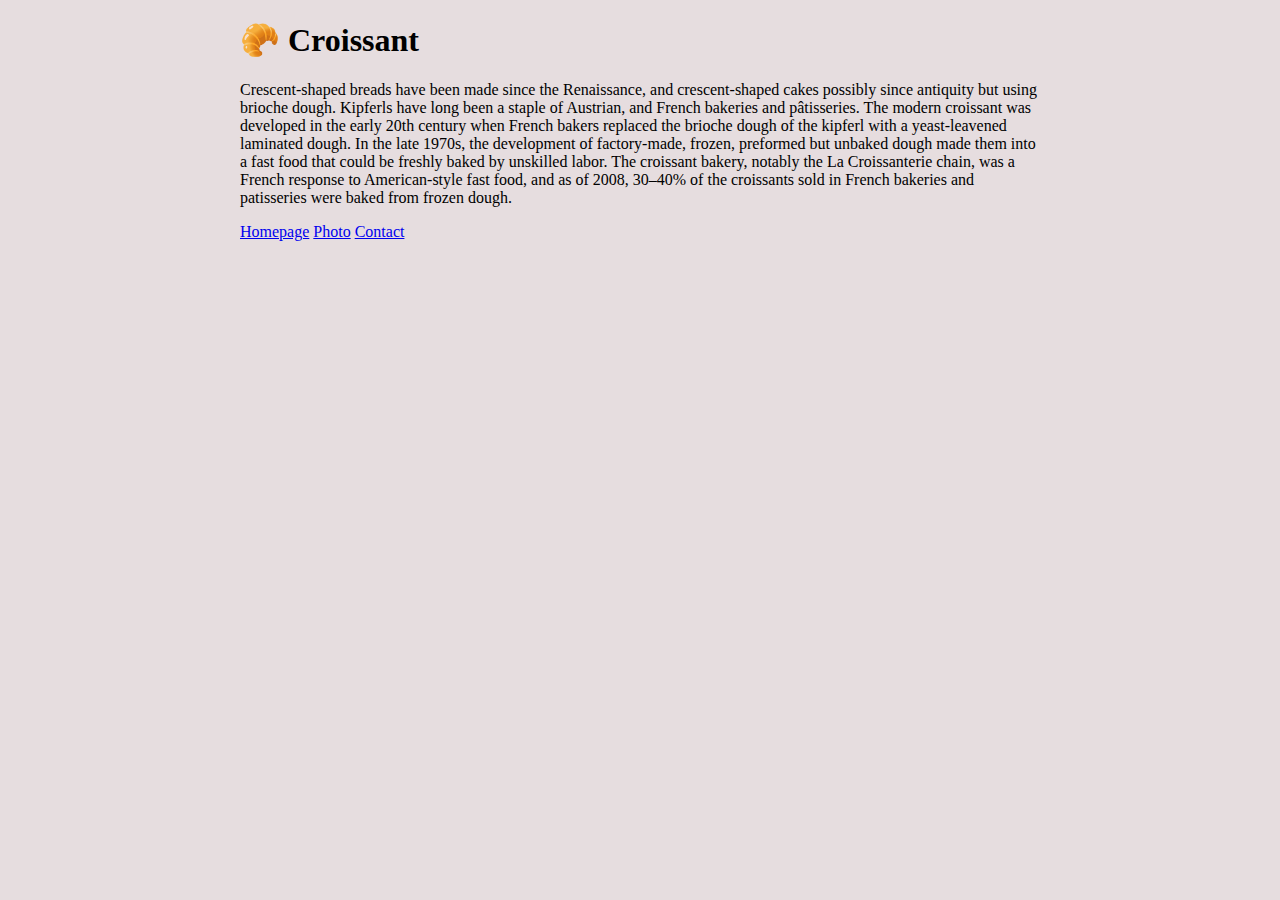
<file: index.html>
<!DOCTYPE html>
<html lang="en">
	<head>
		<meta charset="UTF-8" />
		<meta http-equiv="X-UA-Compatible" content="IE=edge" />
		<meta name="viewport" content="width=device-width, initial-scale=1.0" />
		<meta name="description" content="Easiest croissant recipe" />
		<!-- CSS only -->
		<link
			href="https://cdn.jsdelivr.net/npm/bootstrap@5.2.0/dist/css/bootstrap.min.css"
			rel="stylesheet"
			integrity="sha384-gH2yIJqKdNHPEq0n4Mqa/HGKIhSkIHeL5AyhkYV8i59U5AR6csBvApHHNl/vI1Bx"
			crossorigin="anonymous"
		/>
		<link rel="stylesheet" href="/styles/app.css" />
		<title>Croissant</title>
	</head>
	<body>
		<div class="container">
			<h1 class="text-center mt-3">🥐 Croissant</h1>
			<p>
				Crescent-shaped breads have been made since the Renaissance, and
				crescent-shaped cakes possibly since antiquity but using brioche dough.
				Kipferls have long been a staple of Austrian, and French bakeries and
				pâtisseries. The modern croissant was developed in the early 20th
				century when French bakers replaced the brioche dough of the kipferl
				with a yeast-leavened laminated dough. In the late 1970s, the
				development of factory-made, frozen, preformed but unbaked dough made
				them into a fast food that could be freshly baked by unskilled labor.
				The croissant bakery, notably the La Croissanterie chain, was a French
				response to American-style fast food, and as of 2008, 30–40% of the
				croissants sold in French bakeries and patisseries were baked from
				frozen dough.
			</p>
			<div class="d-flex justify-content-evenly">
				<a href="/">Homepage</a>
				<a href="/photo.html">Photo</a>
				<a href="/contact.html">Contact</a>
			</div>
		</div>
	</body>
</html>
</file>
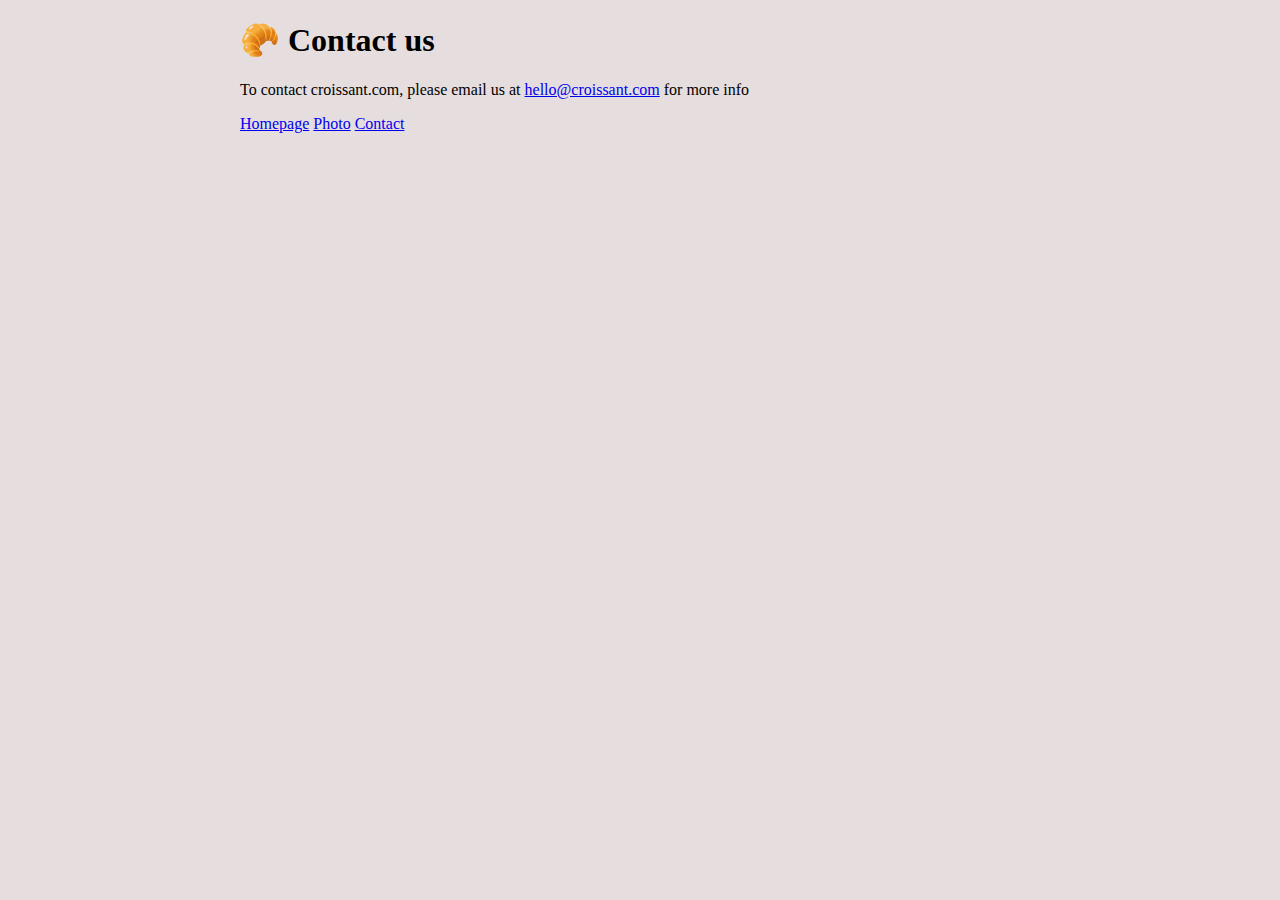
<file: contact.html>
<!DOCTYPE html>
<html lang="en">
	<head>
		<meta charset="UTF-8" />
		<meta http-equiv="X-UA-Compatible" content="IE=edge" />
		<meta name="viewport" content="width=device-width, initial-scale=1.0" />
		<title>Document</title>
		<!-- CSS only -->
		<link
			href="https://cdn.jsdelivr.net/npm/bootstrap@5.2.0/dist/css/bootstrap.min.css"
			rel="stylesheet"
			integrity="sha384-gH2yIJqKdNHPEq0n4Mqa/HGKIhSkIHeL5AyhkYV8i59U5AR6csBvApHHNl/vI1Bx"
			crossorigin="anonymous"
		/>
		<link rel="stylesheet" href="/styles/app.css" />
	</head>
	<body>
		<div class="container">
			<h1 class="text-center mt-3">🥐 Contact us</h1>
			<p class="text-center">
				To contact croissant.com, please email us at
				<a href="mailto:hello@croissant.com">hello@croissant.com</a> for more
				info
			</p>
			<div class="d-flex justify-content-evenly">
				<a href="/">Homepage</a>
				<a href="/photo.html">Photo</a>
				<a href="/contact.html">Contact</a>
			</div>
		</div>
	</body>
</html>
</file>
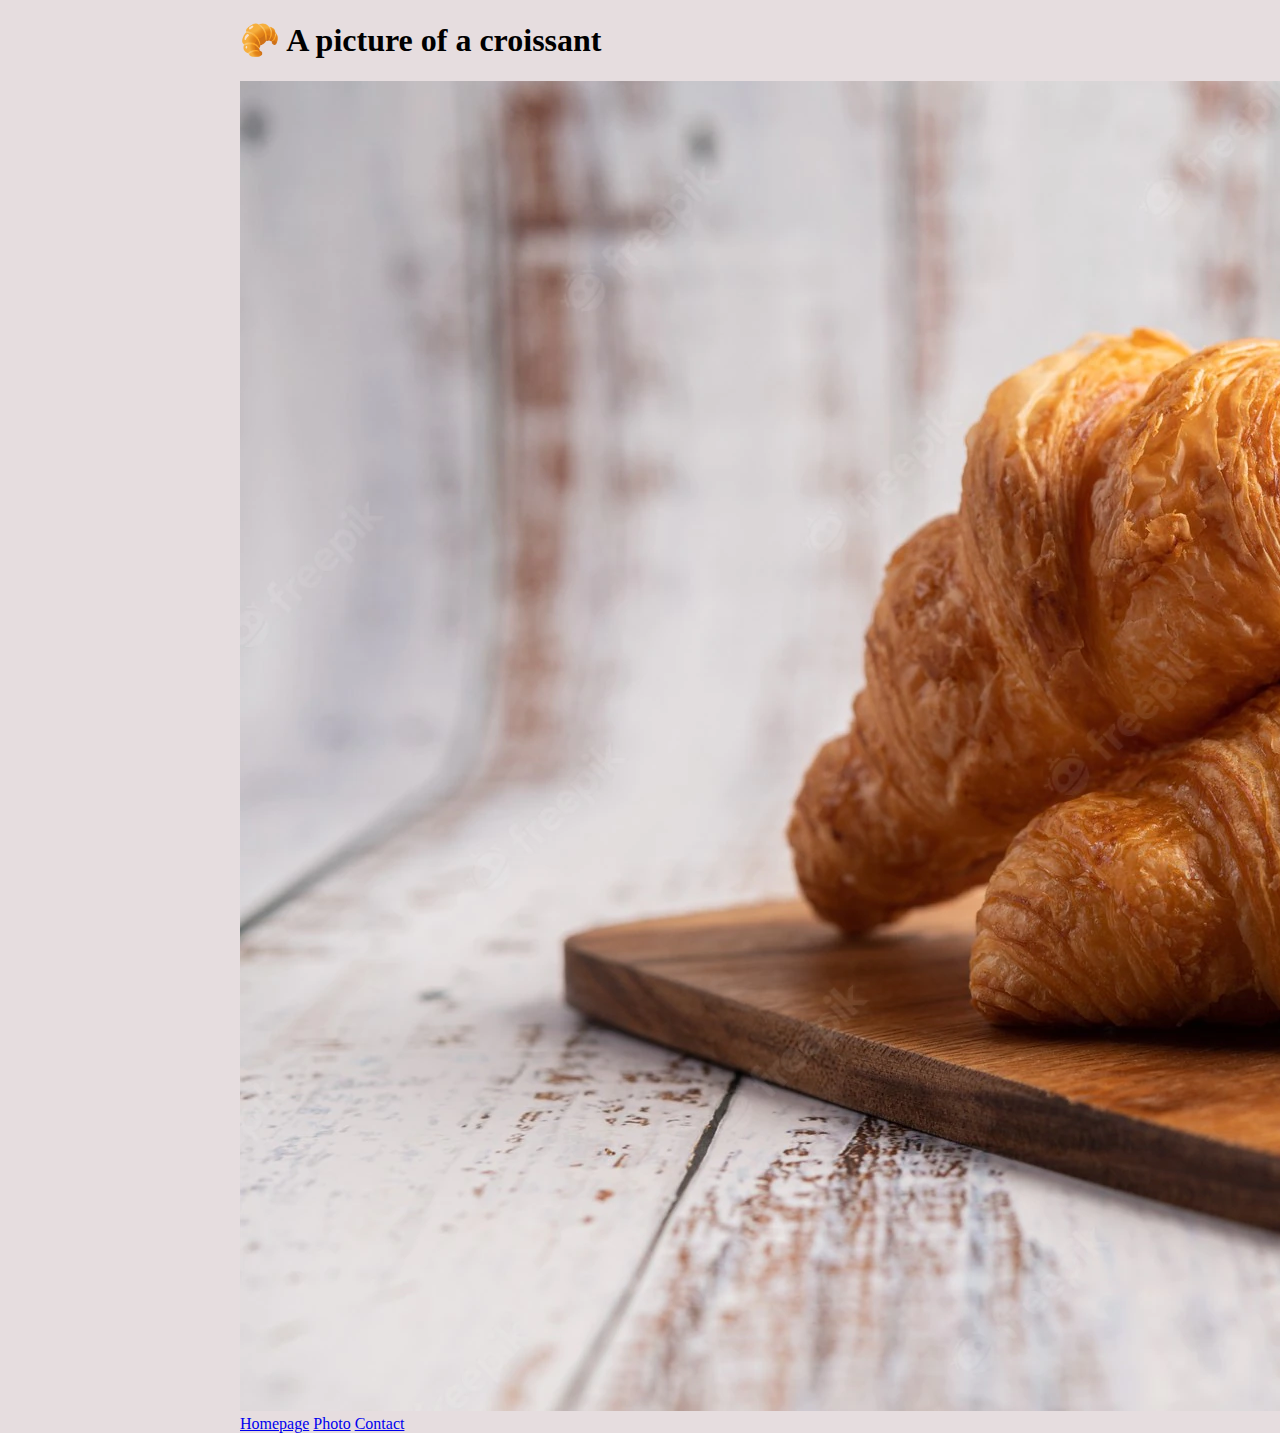
<file: photo.html>
<!DOCTYPE html>
<html lang="en">
	<head>
		<meta charset="UTF-8" />
		<meta http-equiv="X-UA-Compatible" content="IE=edge" />
		<meta name="viewport" content="width=S, initial-scale=1.0" />
		<title>Document</title>
		<!-- CSS only -->
		<link
			href="https://cdn.jsdelivr.net/npm/bootstrap@5.2.0/dist/css/bootstrap.min.css"
			rel="stylesheet"
			integrity="sha384-gH2yIJqKdNHPEq0n4Mqa/HGKIhSkIHeL5AyhkYV8i59U5AR6csBvApHHNl/vI1Bx"
			crossorigin="anonymous"
		/>
		<link rel="stylesheet" href="/styles/app.css" />
	</head>
	<body>
		<div class="container">
			<h1 class="text-center mt-4 mb-3">🥐 A picture of a croissant</h1>

			<div>
				<img
					src="/images/croissants.webp"
					alt="two delicious croissants"
					class="img-fluid rounded mb-3 img-thumbnail shadow"
				/>
			</div>
			<div class="d-flex justify-content-evenly">
				<a href="/">Homepage</a>
				<a href="/photo.html">Photo</a>
				<a href="/contact.html">Contact</a>
			</div>
		</div>
	</body>
</html>
</file>
<file: styles/app.css>
body {
	width: 800px;
	margin: 0 auto;
	background-color: #e6dddf;
}
</file>
